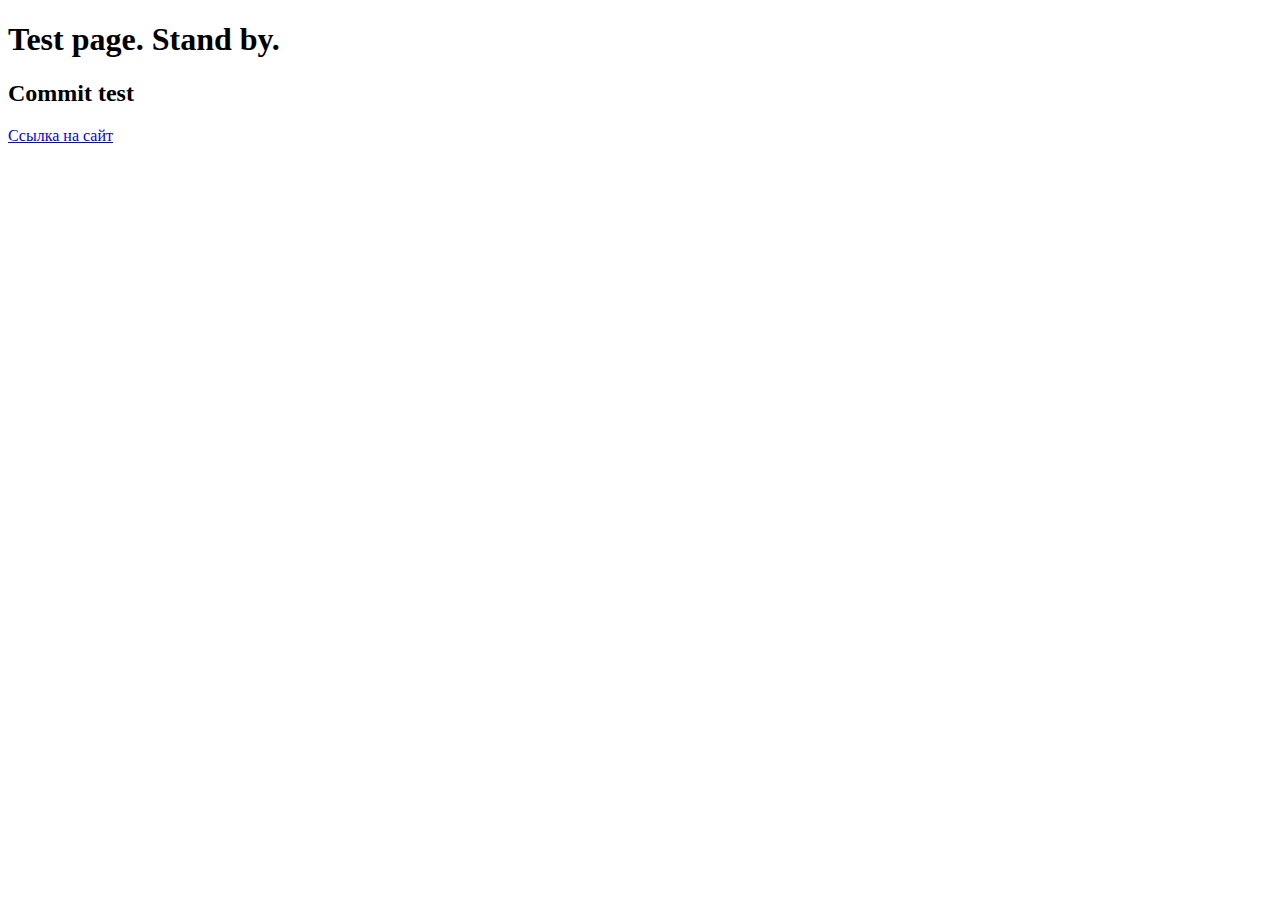
<file: index.html>
<!DOCTYPE html>
<html lang="en">

<head>
  <meta charset="UTF-8">
  <meta name="viewport" content="width=device-width, initial-scale=1.0">
  <meta http-equiv="X-UA-Compatible" content="ie=edge">
  <title>Knowledge</title>
</head>

<body>
  <h1>Test page. Stand by.</h1>
  <h2>Commit test</h2>
<a href="site">Ссылка на сайт</a>
</body>

</html>
</file>
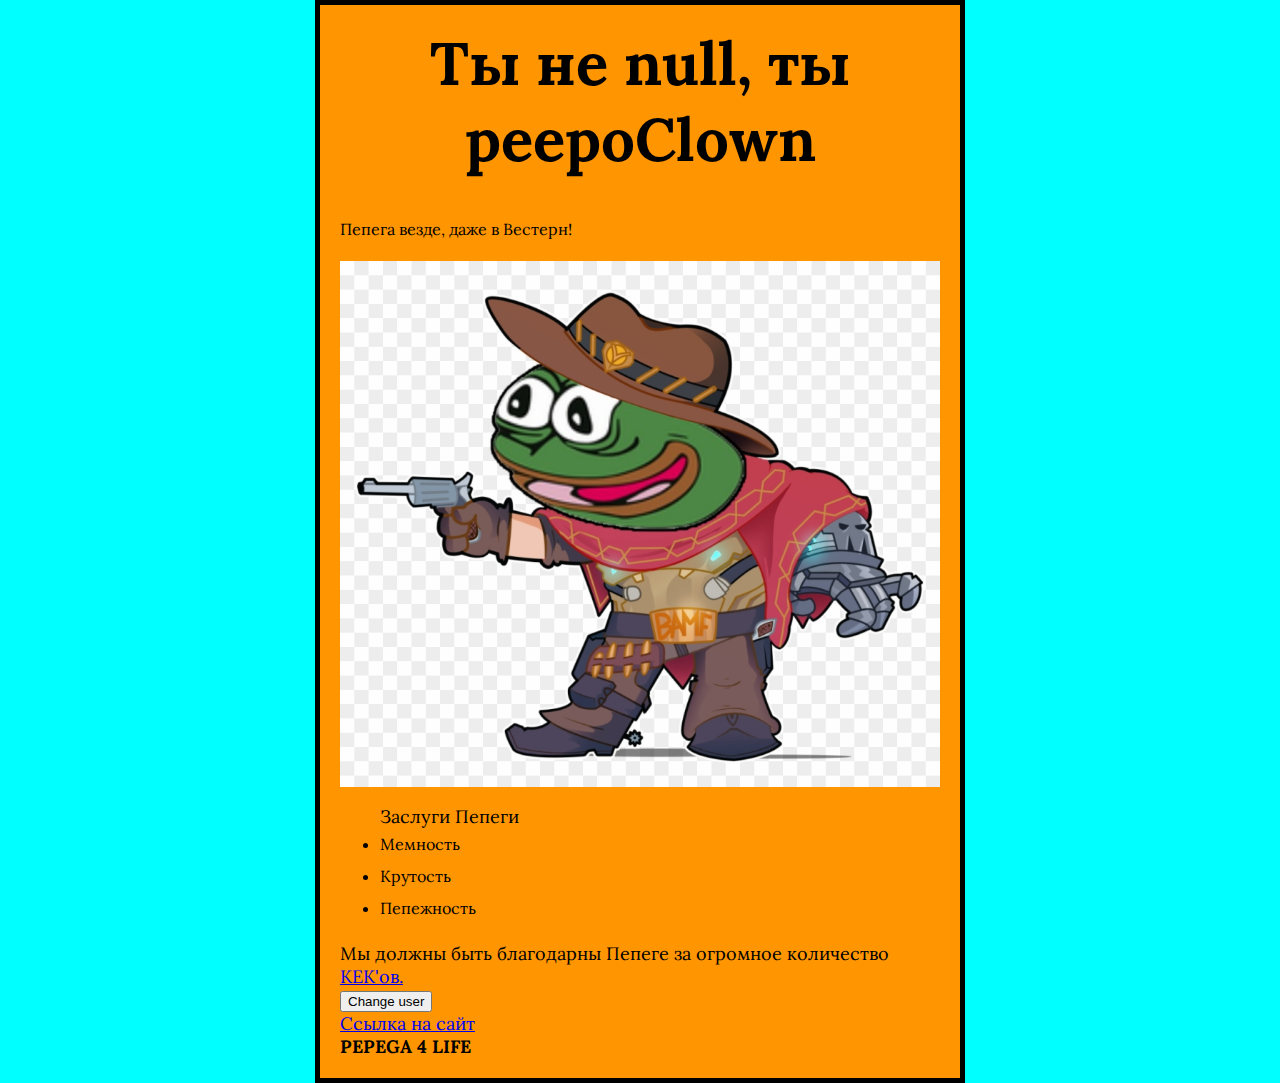
<file: pepega/index.html>
<!DOCTYPE html>
<html>

<head>
  <meta charset="utf-8">
  <title>Pepega 4life</title>
  <link rel="shortcut icon" href="vam-ban.png">
  <link href="styles\style.css" rel="stylesheet">
  <link href="https://fonts.googleapis.com/css?family=Lora&display=swap" rel="stylesheet">
</head>

<body>
  <h1>Пепега топ</h1>
  <p>Пепега везде, даже в Вестерн!</p>
  <img src="images\vam-ban.png" alt="Пепежка" width=600px>
  <ul>Заслуги Пепеги
    <li>Мемность</li>
    <li>Крутость</li>
    <li>Пепежность</li>
  </ul>
  Мы должны быть благодарны Пепеге за огромное количество <a href=https://www.urbandictionary.com/define.php?term=kek target=_blank>KEK'ов.</a><br>
  <button>Change user</button>
  <script src="scripts\main.js"></script><br>
  <a href="site.html">Ссылка на сайт</a><br>
  <strong>PEPEGA 4 LIFE</strong>
</body>

</html>
</file>
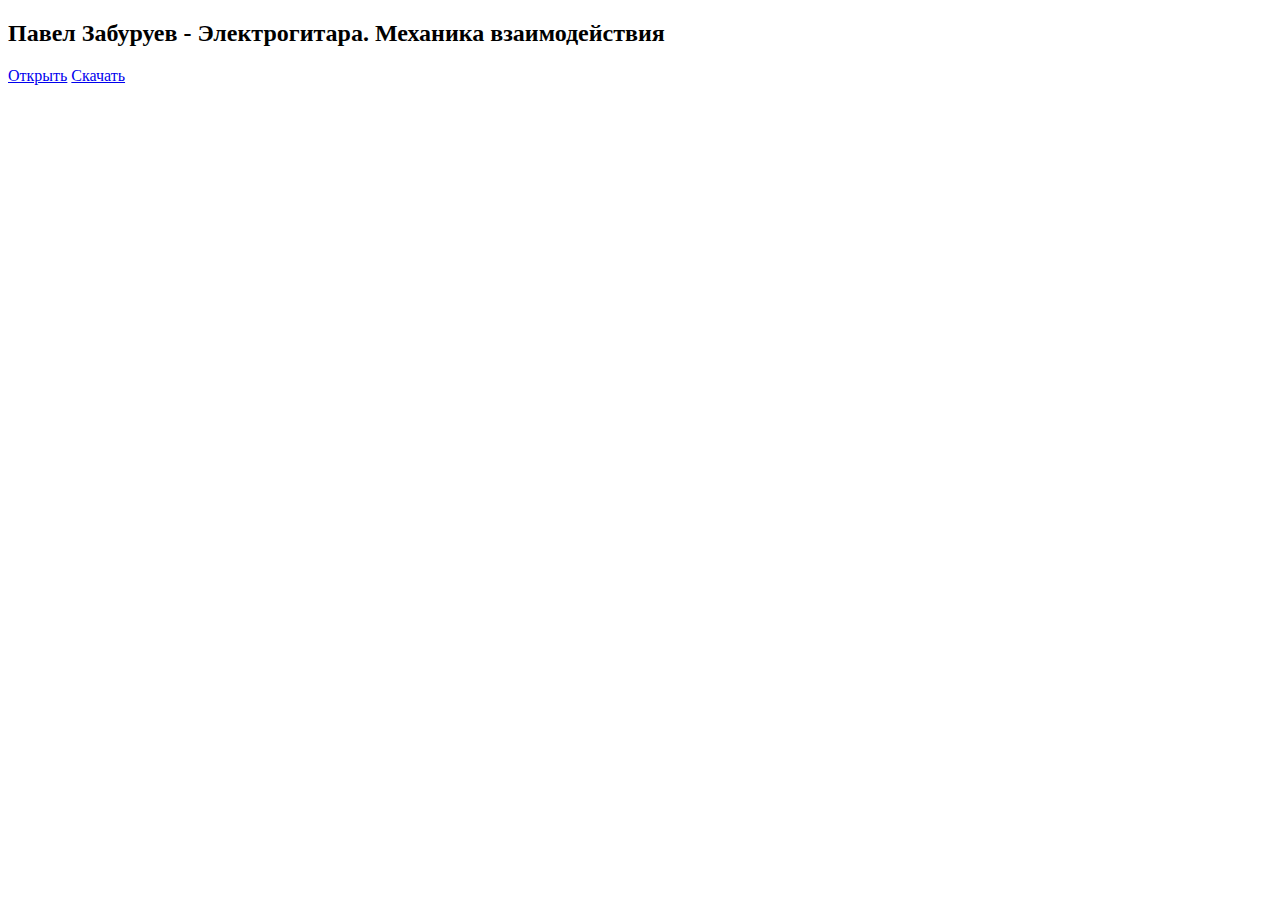
<file: pepega/scripts/index.html>
<!DOCTYPE html>
<html lang="en">

<head>
  <meta charset="UTF-8">
  <meta name="viewport" content="width=device-width, initial-scale=1.0">
  <meta http-equiv="X-UA-Compatible" content="ie=edge">
  <title>Pdf Book</title>
</head>

<body>
  <h2>Павел Забуруев - Электрогитара. Механика взаимодействия</h2>
  <a href="Pavel_Zaburuev._Electric_guitar__mechanics_of_interaction.pdf">Открыть</a>
  <a href="Pavel_Zaburuev._Electric_guitar__mechanics_of_interaction.pdf" download>Скачать</a>
</body>

</html>
</file>
